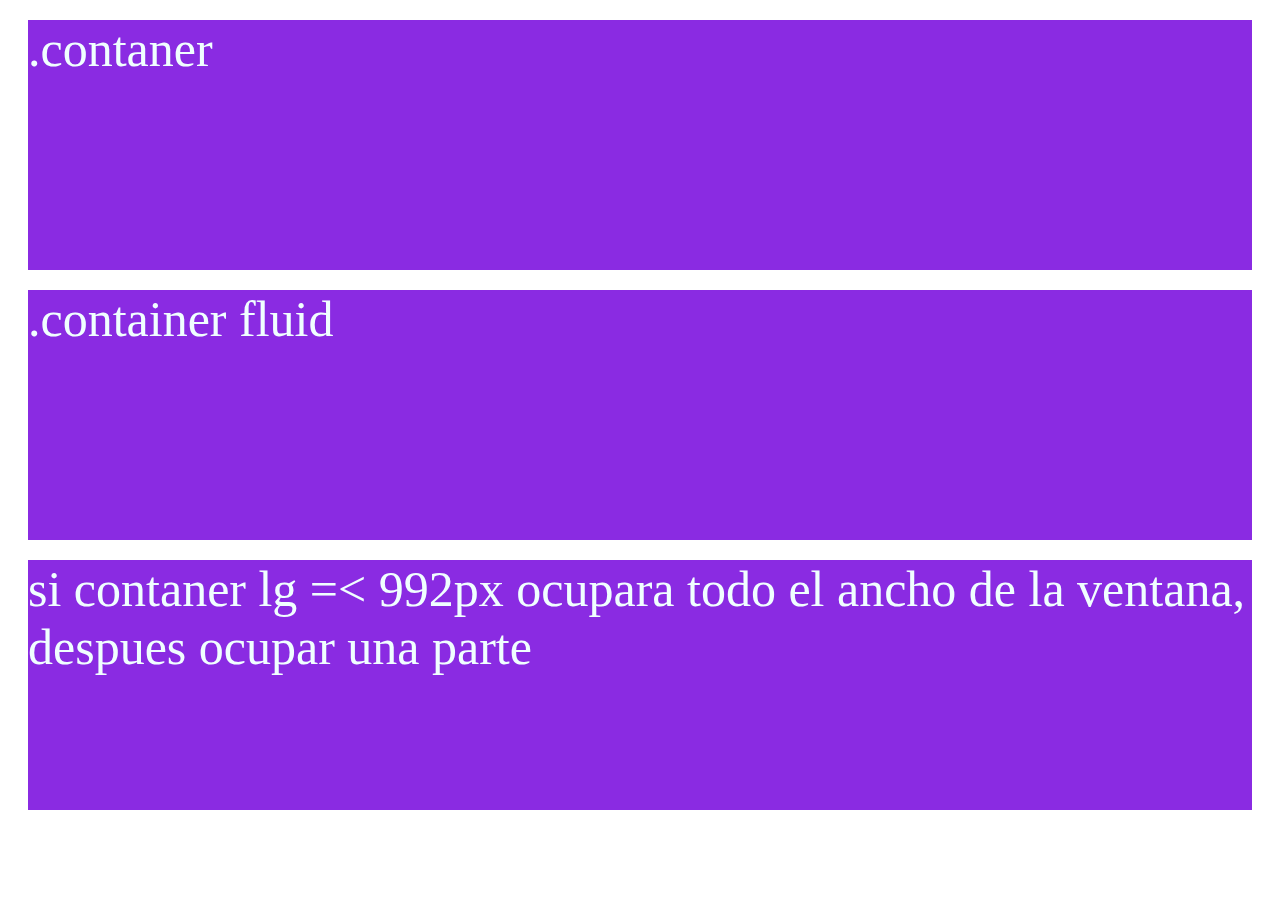
<file: container.html>
<!doctype html>
<html lang="es">

<head>
  <title>contenedores</title>
  <!-- Required meta tags -->
  <meta charset="utf-8">
  <meta name="viewport" content="width=device-width, initial-scale=1, shrink-to-fit=no">

  <!-- Bootstrap CSS v5.2.1 -->
  <link href="https://cdn.jsdelivr.net/npm/bootstrap@5.3.0-alpha3/dist/css/bootstrap.min.css" rel="stylesheet" integrity="sha384-KK94CHFLLe+nY2dmCWGMq91rCGa5gtU4mk92HdvYe+M/SXH301p5ILy+dN9+nJOZ" crossorigin="anonymous">
  <script src="https://cdn.jsdelivr.net/npm/bootstrap@5.3.0-alpha3/dist/js/bootstrap.bundle.min.js" integrity="sha384-ENjdO4Dr2bkBIFxQpeoTz1HIcje39Wm4jDKdf19U8gI4ddQ3GYNS7NTKfAdVQSZe" crossorigin="anonymous"></script>
  <style>
    div {
      height: 250px;
      background-color: blueviolet;
      color: azure;
      font-size: 50px;
      margin: 20px
    }
  </style>
</head>

<body>
<div class="container">
  .contaner
</div>

<div class="container-fluid">
  .container fluid
</div>

<div class="container-lg">
 si contaner lg =< 992px ocupara todo el ancho de la ventana, despues ocupar una parte
</div>

</body>

</html>
</file>
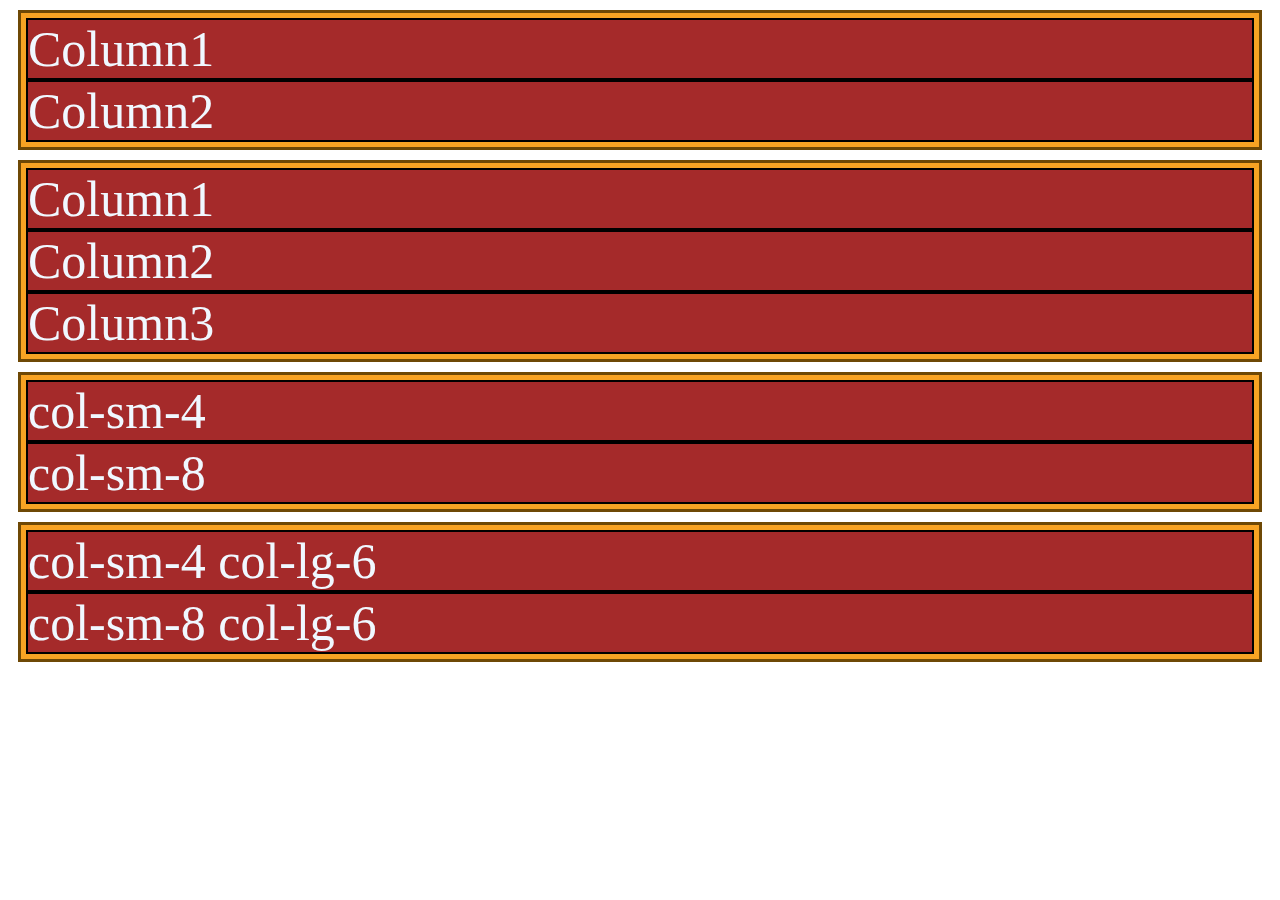
<file: filasycolumnas.html>
<!doctype html>
<html lang="es">

<head>
  <title>Title</title>
  <!-- Required meta tags -->
  <meta charset="utf-8">
  <meta name="viewport" content="width=device-width, initial-scale=1, shrink-to-fit=no">
  <!-- Bootstrap CSS v5.2.1 -->
  <link href="https://cdn.jsdelivr.net/npm/bootstrap@5.2.1/dist/css/bootstrap.min.css" rel="stylesheet"
    integrity="sha384-iYQeCzEYFbKjA/T2uDLTpkwGzCiq6soy8tYaI1GyVh/UjpbCx/TYkiZhlZB6+fzT" crossorigin="anonymous">
    <style>
      /*bootstrap permite personalizar los estilos ya predefinidos*/
      .row {
        background-color: rgb(248, 163, 35);
        border: 3px solid rgb(110, 72, 5);
        padding: 5px;/*margen interno*/
        margin: 10px;/*margen externo*/

      }

      .col {
        background-color: brown;
        color: aliceblue;
        font-size: 50px;
        border: 2px solid rgb(0, 0, 0);
      }

      .columna {
        background-color: brown;
        color: aliceblue;
        font-size: 50px;
        border: 2px solid rgb(0, 0, 0);
      }


    </style>
</head>

<body>
  <div class="container text-center"><!-- contenedor con texto centrado-->
    <div class="row"><!--fila1-->
      <div class="col">Column1 </div><!--columnas-->
      <div class="col">Column2</div>
    </div>
    <div class="row"><!--fila2-->
      <div class="col">Column1</div><!--columnas-->
      <div class="col">Column2</div>
      <div class="col">Column3</div>
    </div>
    <div class="row"><!--fila1-->
      <div class="col-sm-4 columna">col-sm-4 </div><!--evita que las columnas se separen de la fila-->
      <div class="col-sm-8 columna">col-sm-8 </div>
    </div>
    <div class="row"><!--fila1-->
      <div class="col-sm-4 col-lg-6 columna">col-sm-4 col-lg-6</div><!--evita que las columnas se separen de la fila-->
      <div class="col-sm-8 col-lg-6 columna">col-sm-8 col-lg-6 </div>
    </div>
  </div>


</body>

</html>
</file>
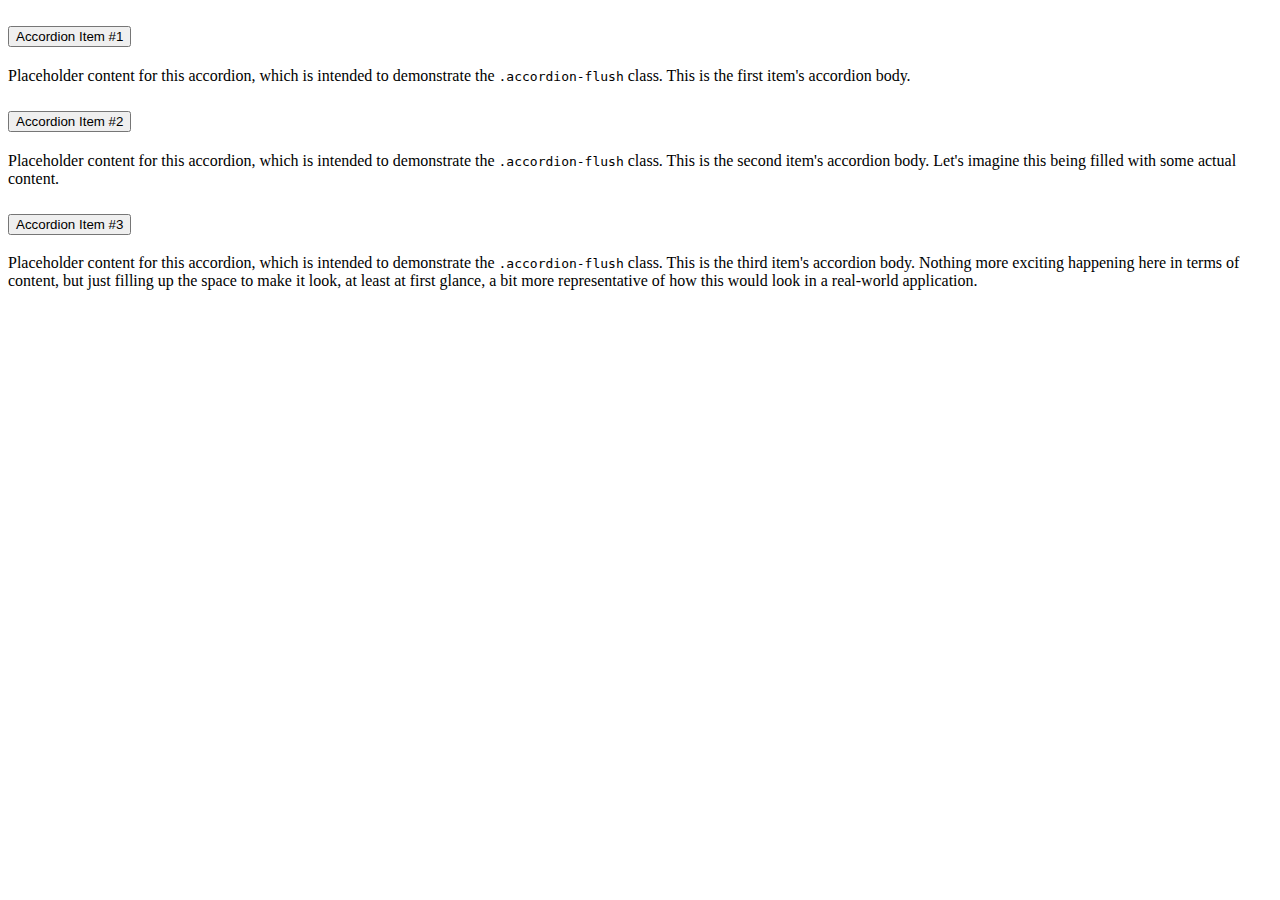
<file: ejemplos/ejemploacordeon.html>
<!doctype html>
<html lang="en">

<head>
  <title>Title</title>
  <!-- Required meta tags -->
  <meta charset="utf-8">
  <meta name="viewport" content="width=device-width, initial-scale=1, shrink-to-fit=no">

  <!-- Bootstrap CSS v5.2.1 -->
  <link href="https://cdn.jsdelivr.net/npm/bootstrap@5.3.0-alpha3/dist/css/bootstrap.min.css" rel="stylesheet" integrity="sha384-KK94CHFLLe+nY2dmCWGMq91rCGa5gtU4mk92HdvYe+M/SXH301p5ILy+dN9+nJOZ" crossorigin="anonymous">
  <script src="https://cdn.jsdelivr.net/npm/bootstrap@5.3.0-alpha3/dist/js/bootstrap.bundle.min.js" integrity="sha384-ENjdO4Dr2bkBIFxQpeoTz1HIcje39Wm4jDKdf19U8gI4ddQ3GYNS7NTKfAdVQSZe" crossorigin="anonymous"></script>
</head>

<body>
  

<div class="container">
  <div class="accordion accordion-flush" id="accordionFlushExample">
    <div class="accordion-item">
      <h2 class="accordion-header" id="flush-headingOne">
        <button class="accordion-button collapsed" type="button" data-bs-toggle="collapse" data-bs-target="#flush-collapseOne" aria-expanded="false" aria-controls="flush-collapseOne">
          Accordion Item #1
        </button>
      </h2>
      <div id="flush-collapseOne" class="accordion-collapse collapse" aria-labelledby="flush-headingOne" data-bs-parent="#accordionFlushExample">
        <div class="accordion-body">Placeholder content for this accordion, which is intended to demonstrate the <code>.accordion-flush</code> class. This is the first item's accordion body.</div>
      </div>
    </div>
    <div class="accordion-item">
      <h2 class="accordion-header" id="flush-headingTwo">
        <button class="accordion-button collapsed" type="button" data-bs-toggle="collapse" data-bs-target="#flush-collapseTwo" aria-expanded="false" aria-controls="flush-collapseTwo">
          Accordion Item #2
        </button>
      </h2>
      <div id="flush-collapseTwo" class="accordion-collapse collapse" aria-labelledby="flush-headingTwo" data-bs-parent="#accordionFlushExample">
        <div class="accordion-body">Placeholder content for this accordion, which is intended to demonstrate the <code>.accordion-flush</code> class. This is the second item's accordion body. Let's imagine this being filled with some actual content.</div>
      </div>
    </div>
    <div class="accordion-item">
      <h2 class="accordion-header" id="flush-headingThree">
        <button class="accordion-button collapsed" type="button" data-bs-toggle="collapse" data-bs-target="#flush-collapseThree" aria-expanded="false" aria-controls="flush-collapseThree">
          Accordion Item #3
        </button>
      </h2>
      <div id="flush-collapseThree" class="accordion-collapse collapse" aria-labelledby="flush-headingThree" data-bs-parent="#accordionFlushExample">
        <div class="accordion-body">Placeholder content for this accordion, which is intended to demonstrate the <code>.accordion-flush</code> class. This is the third item's accordion body. Nothing more exciting happening here in terms of content, but just filling up the space to make it look, at least at first glance, a bit more representative of how this would look in a real-world application.</div>
      </div>
    </div>
  </div>
</div>


</body>

</html>
</file>
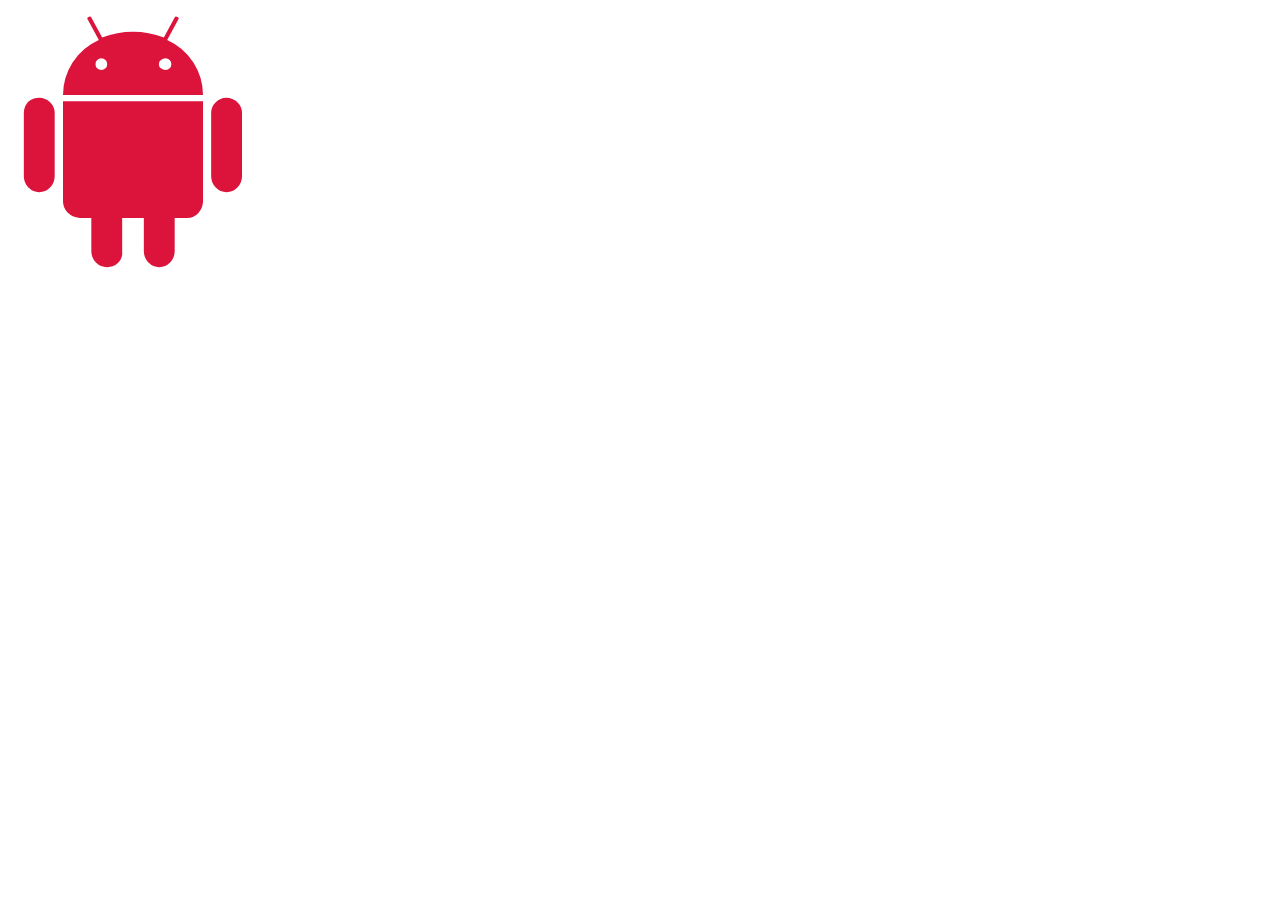
<file: ejemplos/ejemploiconos.html>
<!DOCTYPE html>
<html lang="es">
<head>
  <meta charset="UTF-8">
  <meta http-equiv="X-UA-Compatible" content="IE=edge">
  <meta name="viewport" content="width=device-width, initial-scale=1.0">
  <!-- Bootstrap CSS v5.3.0 -->
  <link href="https://cdn.jsdelivr.net/npm/bootstrap@5.3.0-alpha3/dist/css/bootstrap.min.css" rel="stylesheet" integrity="sha384-KK94CHFLLe+nY2dmCWGMq91rCGa5gtU4mk92HdvYe+M/SXH301p5ILy+dN9+nJOZ" crossorigin="anonymous">
  <script src="https://cdn.jsdelivr.net/npm/bootstrap@5.3.0-alpha3/dist/js/bootstrap.bundle.min.js" integrity="sha384-ENjdO4Dr2bkBIFxQpeoTz1HIcje39Wm4jDKdf19U8gI4ddQ3GYNS7NTKfAdVQSZe" crossorigin="anonymous"></script>
  <!-- Bootstrap icons-->
  <link rel="stylesheet" href="https://cdn.jsdelivr.net/npm/bootstrap-icons@1.10.5/font/bootstrap-icons.css">
<style>
  /*i son los estilos de los iconos se trata como un archivo de texto*/
  i {
    font-size: 250px;
    color: crimson;
  }
</style>

  <title>Document</title>
</head>
<body>
  <i class="bi bi-android2"></i>
</body>
</html>
</file>
